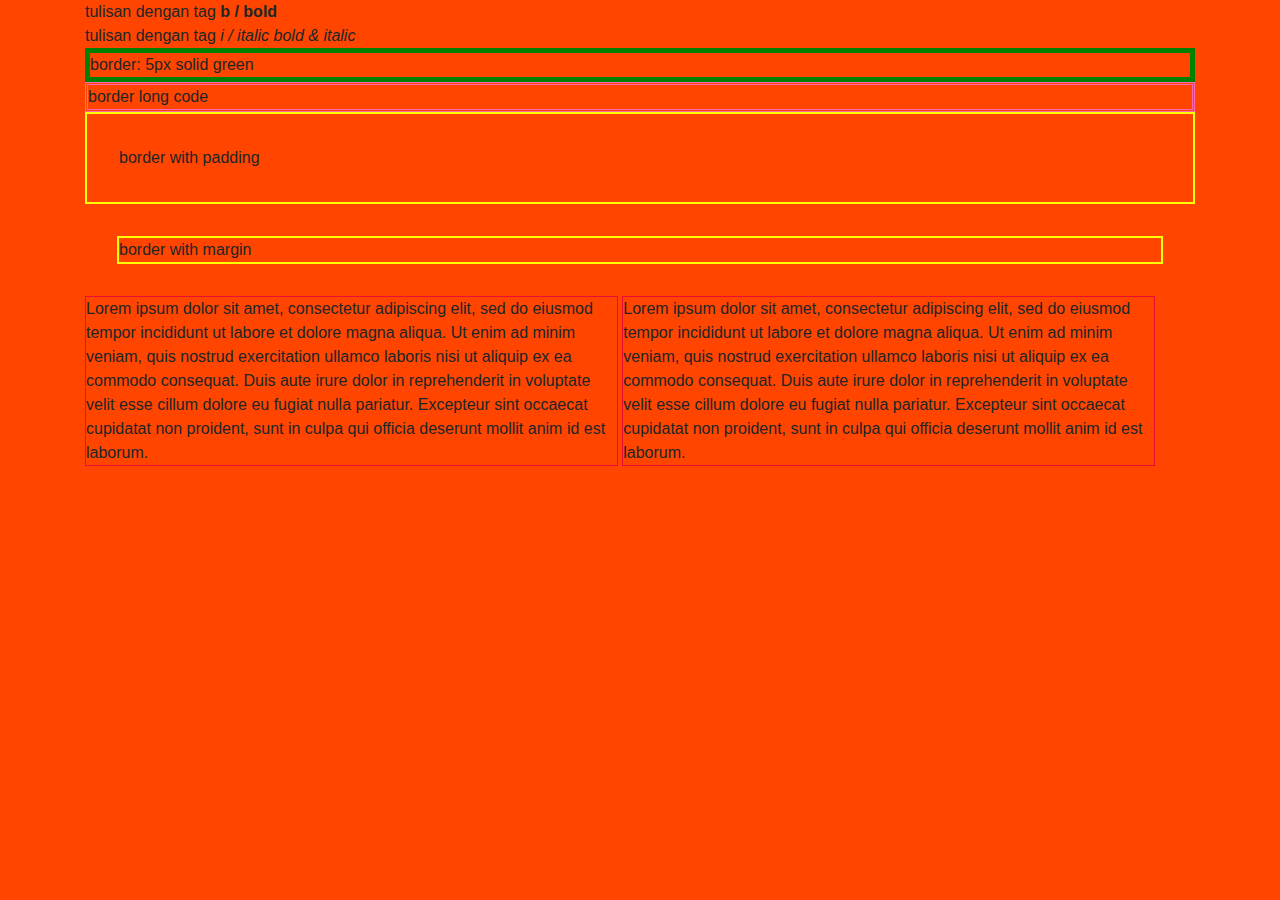
<file: index.html>
<!DOCTYPE html>
<html lang="en">
<head>
    <meta charset="UTF-8">
    <meta name="viewport" content="width=device-width, initial-scale=1.0">
    <meta http-equiv="X-UA-Compatible" content="ie=edge">
    <title>week_13</title>

    <!-- external link -->
    <link rel="stylesheet" href="https://stackpath.bootstrapcdn.com/bootstrap/4.3.1/css/bootstrap.min.css" integrity="sha384-ggOyR0iXCbMQv3Xipma34MD+dH/1fQ784/j6cY/iJTQUOhcWr7x9JvoRxT2MZw1T" crossorigin="anonymous">

    <!-- di bawah ini adalah contoh internal CSS -->

    <style>
       h1{
           color:orangered
       }    
    </style>  


</head>
<!-- contoh inline CSS -->
<body style="background-color: orangered">  
    <div class="container">
        tulisan dengan tag <b> b / bold </b>
        <br>
        <!-- br adalah break line, buat baris baru -->
        tulisan dengan tag <i> i / italic </i

            contoh kombinasi <b><i> bold & italic </i></b>
            <br>

            <div style="border: 5px solid green" >
                border: 5px solid green
             </div>
   
            <div style="
                border-color:hotpink;
                border-style: double; 
                border-width: 5px
                 font-size: 2em;"
            >        
                border long code    
            </div> 
            
            <div style="border:2px solid yellow; padding: 2em;">
            border with padding
            </div>

            <div style="border:2px solid yellow; margin: 2em;">
            border with margin
            </div>


            <div style="
                 width:48%;
                 display:inline-block;
                 border: 1px solid rgb(233, 14, 51);
                 padding: lem;
                 ">
                 Lorem ipsum dolor sit amet, consectetur adipiscing elit, sed do eiusmod tempor incididunt ut labore et dolore magna aliqua. Ut enim ad minim veniam, quis nostrud exercitation ullamco laboris nisi ut aliquip ex ea commodo consequat. Duis aute irure dolor in reprehenderit in voluptate velit esse cillum dolore eu fugiat nulla pariatur. Excepteur sint occaecat cupidatat non proident, sunt in culpa qui officia deserunt mollit anim id est laborum.
            </div>

            <div style="
                 width:48%;
                 display:inline-block;
                 border: 1px solid rgb(236, 11, 48);
                 padding: lem;
                 ">
                 Lorem ipsum dolor sit amet, consectetur adipiscing elit, sed do eiusmod tempor incididunt ut labore et dolore magna aliqua. Ut enim ad minim veniam, quis nostrud exercitation ullamco laboris nisi ut aliquip ex ea commodo consequat. Duis aute irure dolor in reprehenderit in voluptate velit esse cillum dolore eu fugiat nulla pariatur. Excepteur sint occaecat cupidatat non proident, sunt in culpa qui officia deserunt mollit anim id est laborum.
            </div>
</body>
</html>
</file>
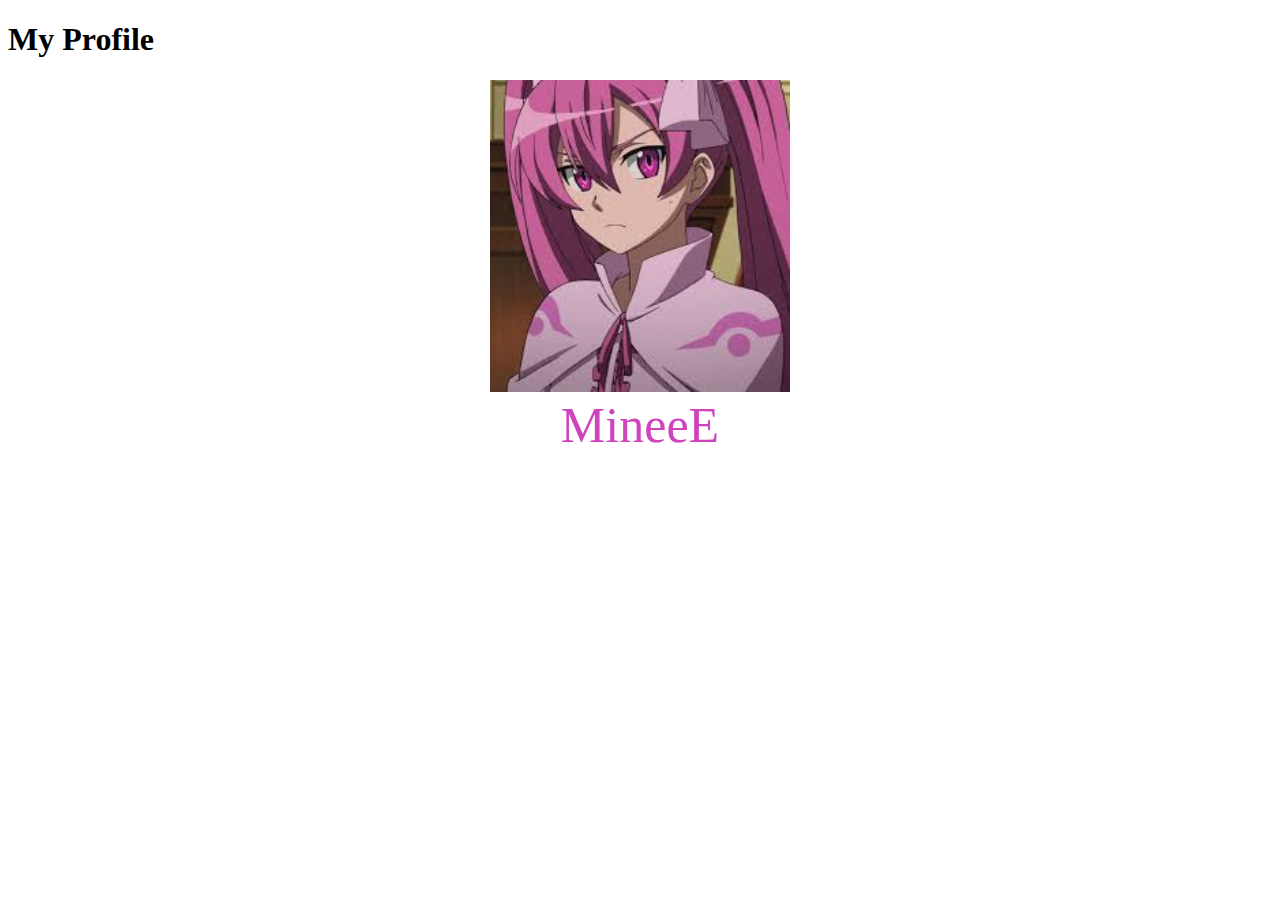
<file: week_04/index.html>
<!DOCTYPE html>
<html lang="en">
<head>
    <title>Davito Alfayed's Website</title>

    <link rel="stylesheet" href="style.css">

</head>
<body>
        <h1>My Profile</h1>
       
        <div class="myphoto">
                <img  src="downloadminE.jpg" alt="">

        </div>
        <div class="myname">MineeE</div>
</body>
</html>
</file>
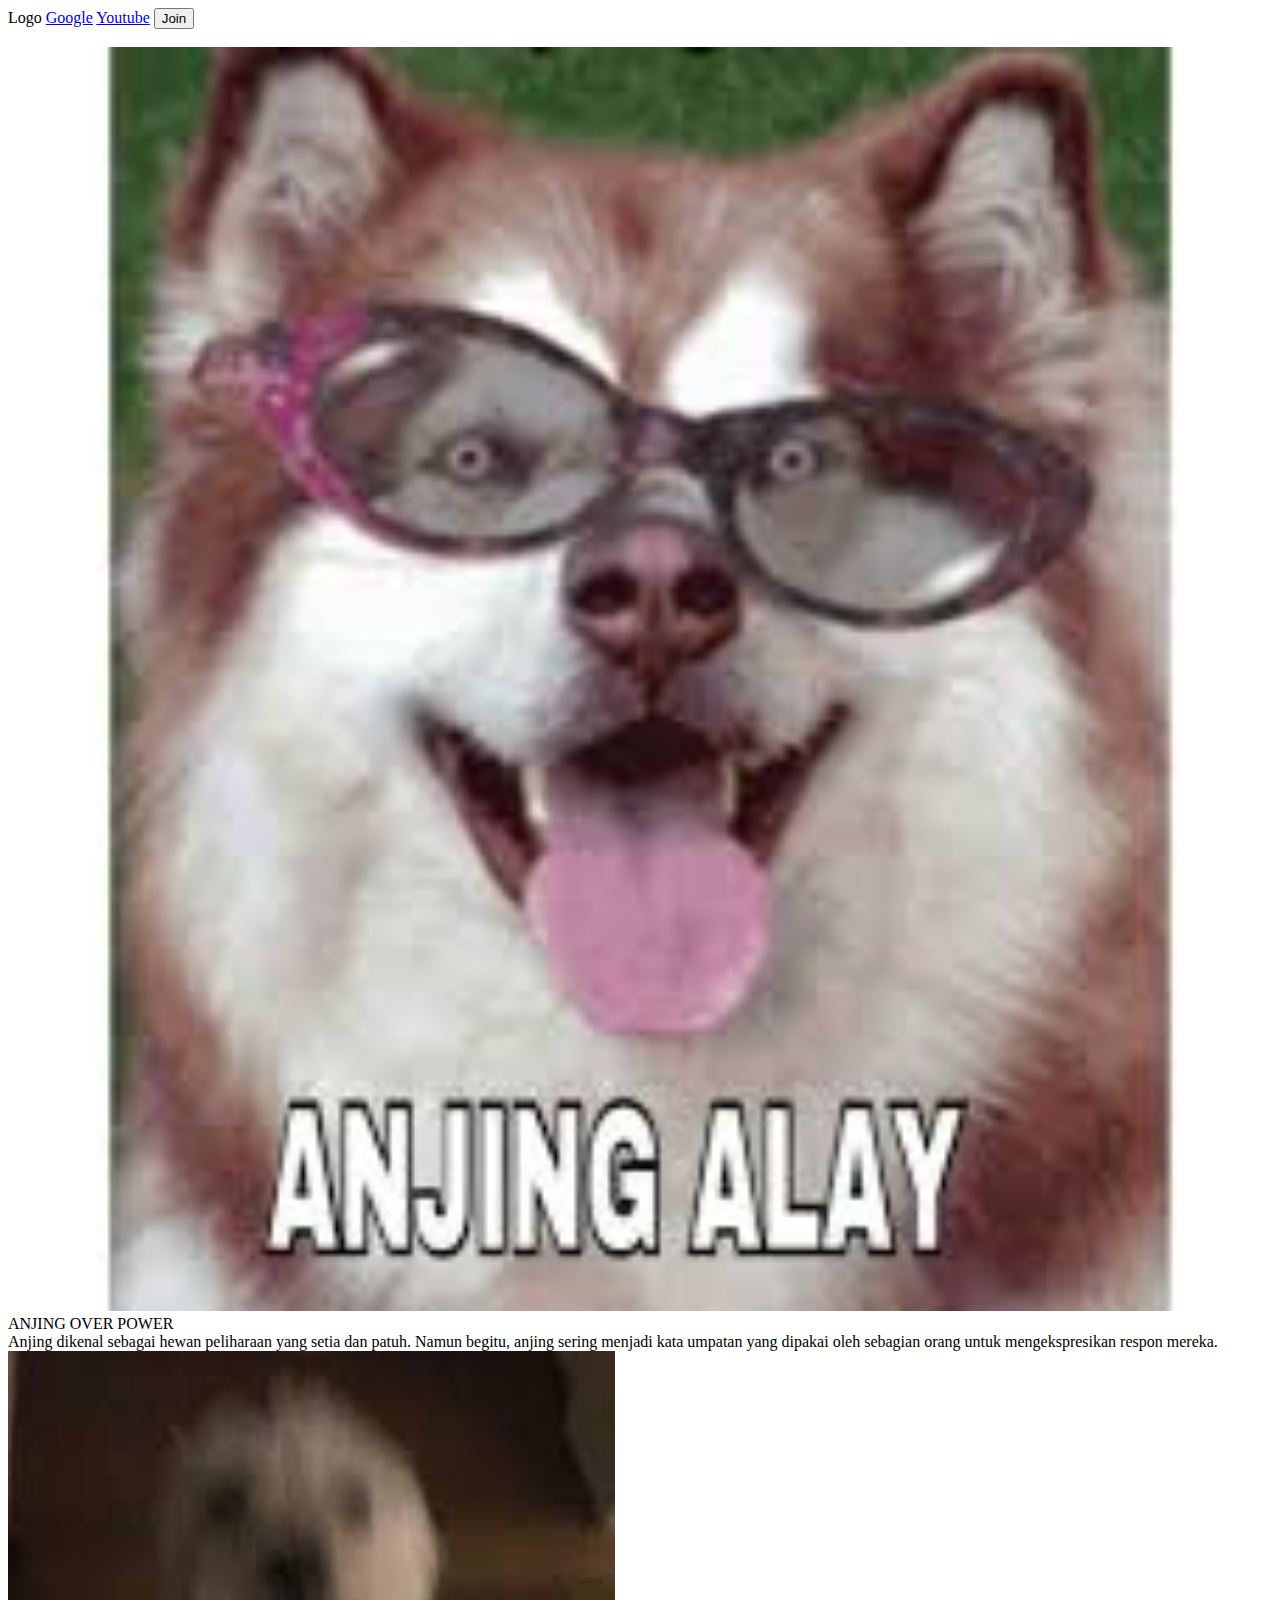
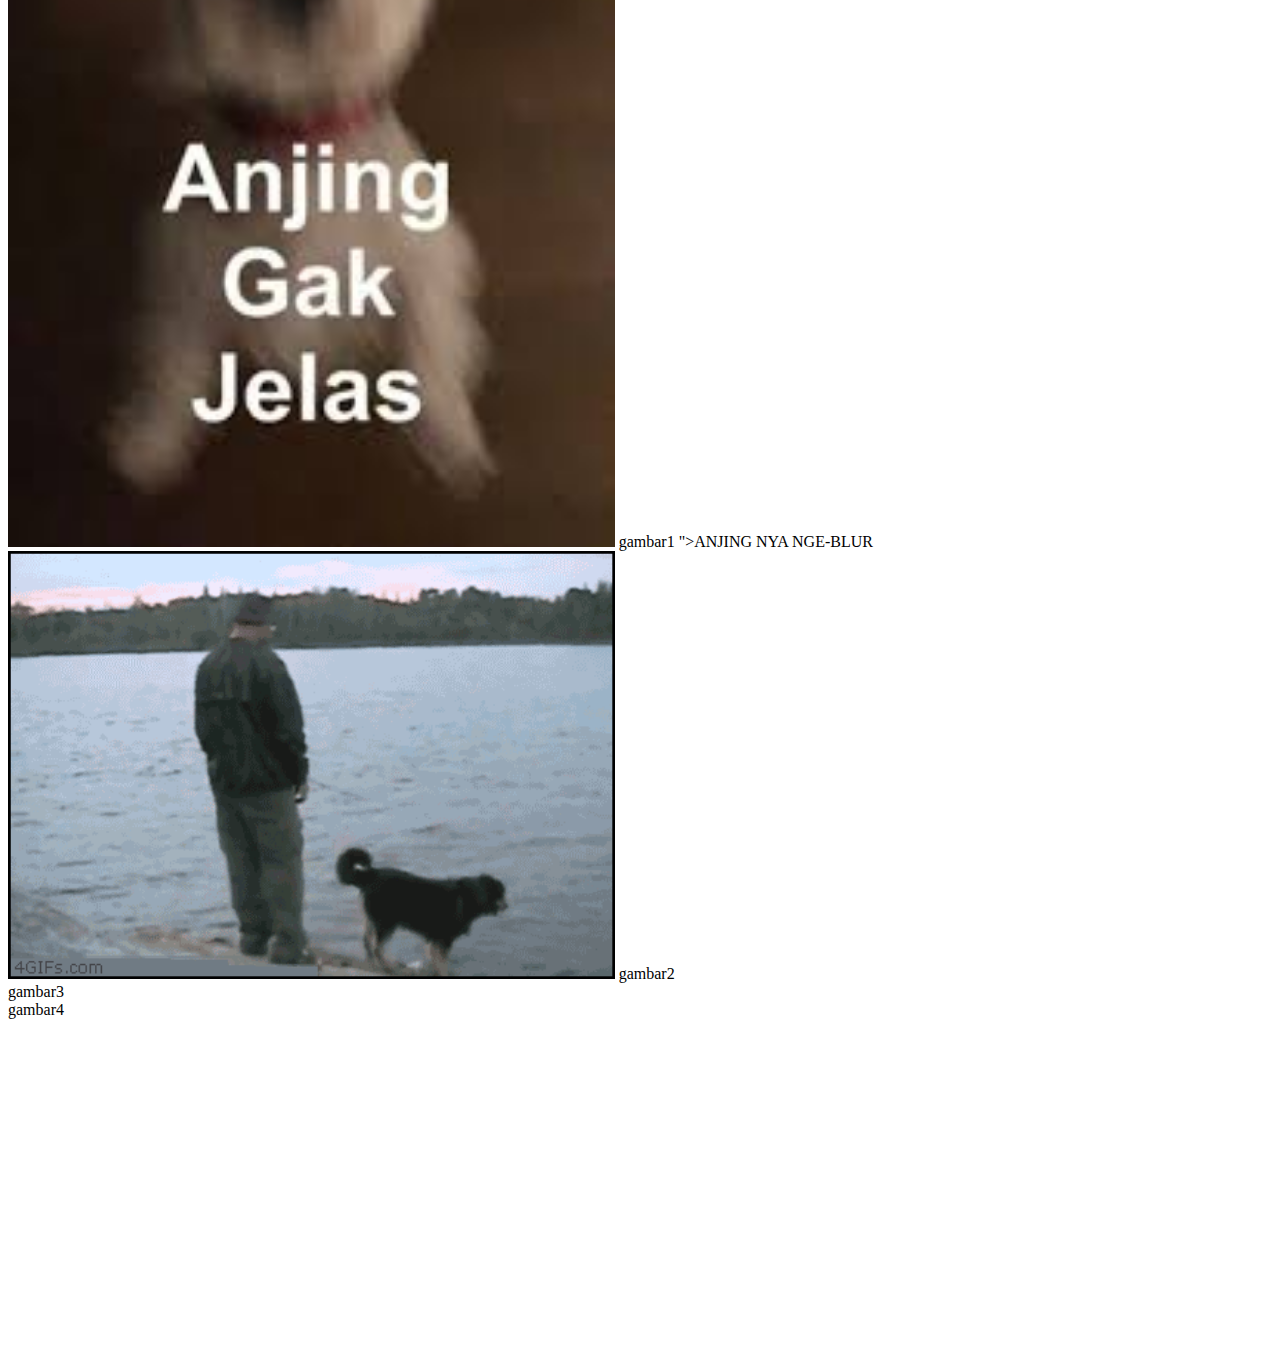
<file: week_06/index.html>
<!DOCTYPE html>
<html lang="en">

<head>
    <meta charset="UTF-8">
    <meta name="viewport" content="width=device-width, initial-scale=1.0">
    <meta http-equiv="X-UA-Compatible" content="ie=edge">
    <link href="https://fonts.googleapis.com/css?family=Handlee&display=swap" rel="stylesheet">

    <title>Anjing Alay</title>
</head>

<body>
    <div class="gallery">
        Logo
        <a href="www.google.com">Google</a>
        <a href="www.youtube.com">Youtube</a>
        <button>Join</button>
    </div>
    <div style="width:100%;display: inline-block;
font: size 2em;
font-family: 'Handlee', cursive;">

    </div>


    <div class="gallery">
        <div style=""></div>
            <img src="./anj1ng gauk gauk.jpg" style="width:100%">
            <div style=>ANJING OVER POWER </div>
            <div style=> Anjing dikenal sebagai hewan peliharaan yang setia dan patuh.
                Namun begitu, anjing sering menjadi kata umpatan yang dipakai oleh sebagian orang untuk mengekspresikan
                respon mereka.</div>


            <div>
                <div>
                    <img style="width:  48%" src="./images/gak jelas.jpg">
                    gambar1
                ">ANJING NYA NGE-BLUR</div>

            </div>
            <div>
                <img style="width:  48%" src="./images/gif guguk.gif" <div> gambar2 </div>
        </div style="
                  text-align: center;
                  font-weight: bolder;
                  font-size: 2em  
        "></div>


        <div>
            <div>gambar3</div>
            <div>gambar4</div>
        </div>
        <iframe width="560" height="315" src="https://www.youtube.com/embed/NJoLlieVkZE" frameborder="0"
            allow="accelerometer; autoplay; encrypted-media; gyroscope; picture-in-picture" allowfullscreen></iframe>



</body>

</html>
</file>
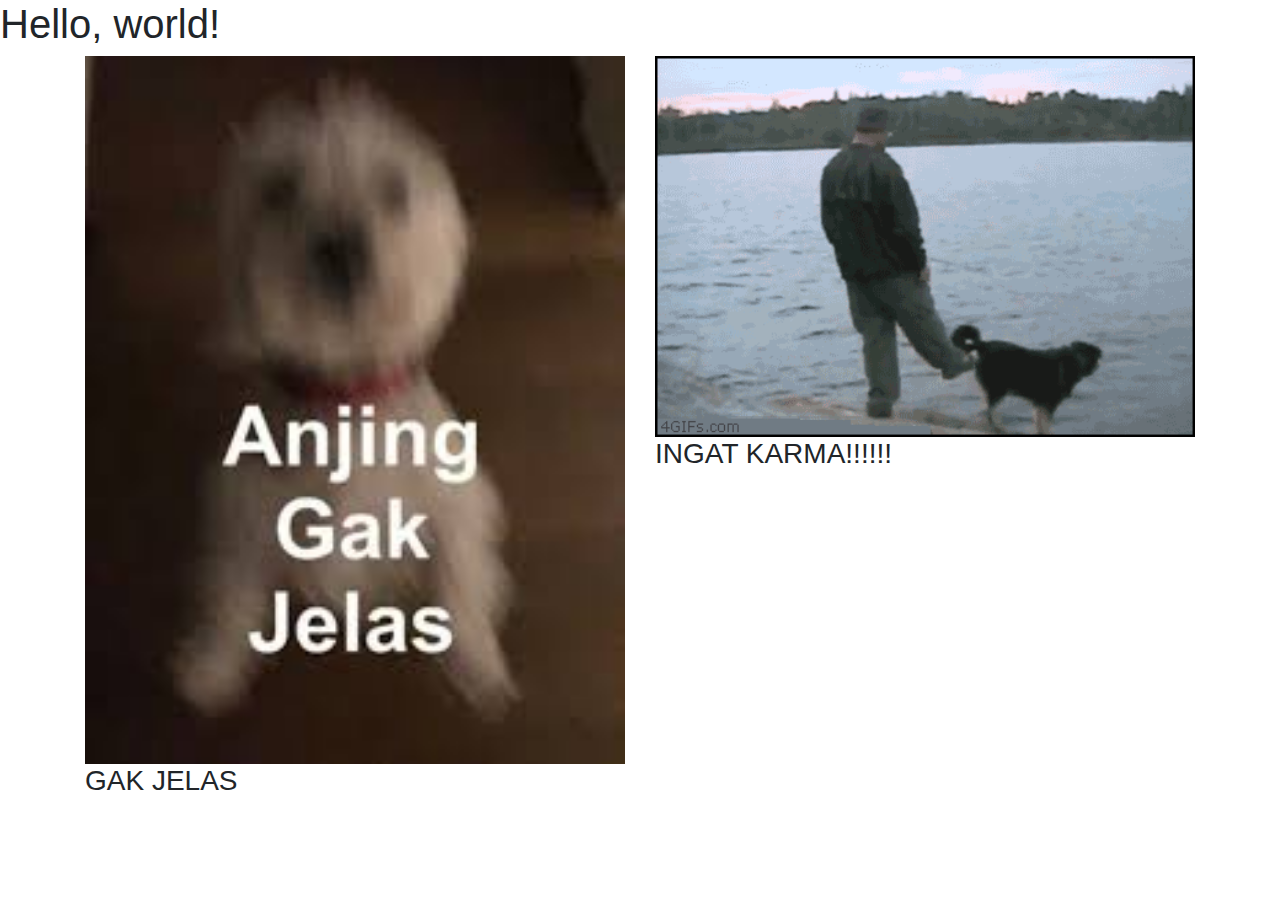
<file: week_10/index.html>
<!doctype html>
<html lang="en">
  <head>
    <!-- Required meta tags -->
    <meta charset="utf-8">
    <meta name="viewport" content="width=device-width, initial-scale=1, shrink-to-fit=no">

    <!-- Bootstrap CSS -->
    <link rel="stylesheet" href="https://stackpath.bootstrapcdn.com/bootstrap/4.3.1/css/bootstrap.min.css" integrity="sha384-ggOyR0iXCbMQv3Xipma34MD+dH/1fQ784/j6cY/iJTQUOhcWr7x9JvoRxT2MZw1T" crossorigin="anonymous">

    <title>Hello, world!</title>
  </head>
  <body>
    <h1>Hello, world!</h1>

    <div class="container">
    <div class="row">
    <div class="col-md-6">
       <img src="images/gak jelas.jpg" alt="" class="w-100"> 
       <h3>GAK JELAS</h3>      
</div>
<div class="col-md-6">
    <img src="images/gif guguk.gif" alt="" class="w-100">
    <h3>INGAT KARMA!!!!!!</h3>


    </div>




    </div>

    <!-- Optional JavaScript -->
    <!-- jQuery first, then Popper.js, then Bootstrap JS -->
    <script src="https://code.jquery.com/jquery-3.3.1.slim.min.js" integrity="sha384-q8i/X+965DzO0rT7abK41JStQIAqVgRVzpbzo5smXKp4YfRvH+8abtTE1Pi6jizo" crossorigin="anonymous"></script>
    <script src="https://cdnjs.cloudflare.com/ajax/libs/popper.js/1.14.7/umd/popper.min.js" integrity="sha384-UO2eT0CpHqdSJQ6hJty5KVphtPhzWj9WO1clHTMGa3JDZwrnQq4sF86dIHNDz0W1" crossorigin="anonymous"></script>
    <script src="https://stackpath.bootstrapcdn.com/bootstrap/4.3.1/js/bootstrap.min.js" integrity="sha384-JjSmVgyd0p3pXB1rRibZUAYoIIy6OrQ6VrjIEaFf/nJGzIxFDsf4x0xIM+B07jRM" crossorigin="anonymous"></script>
  </body>
</html>
</file>
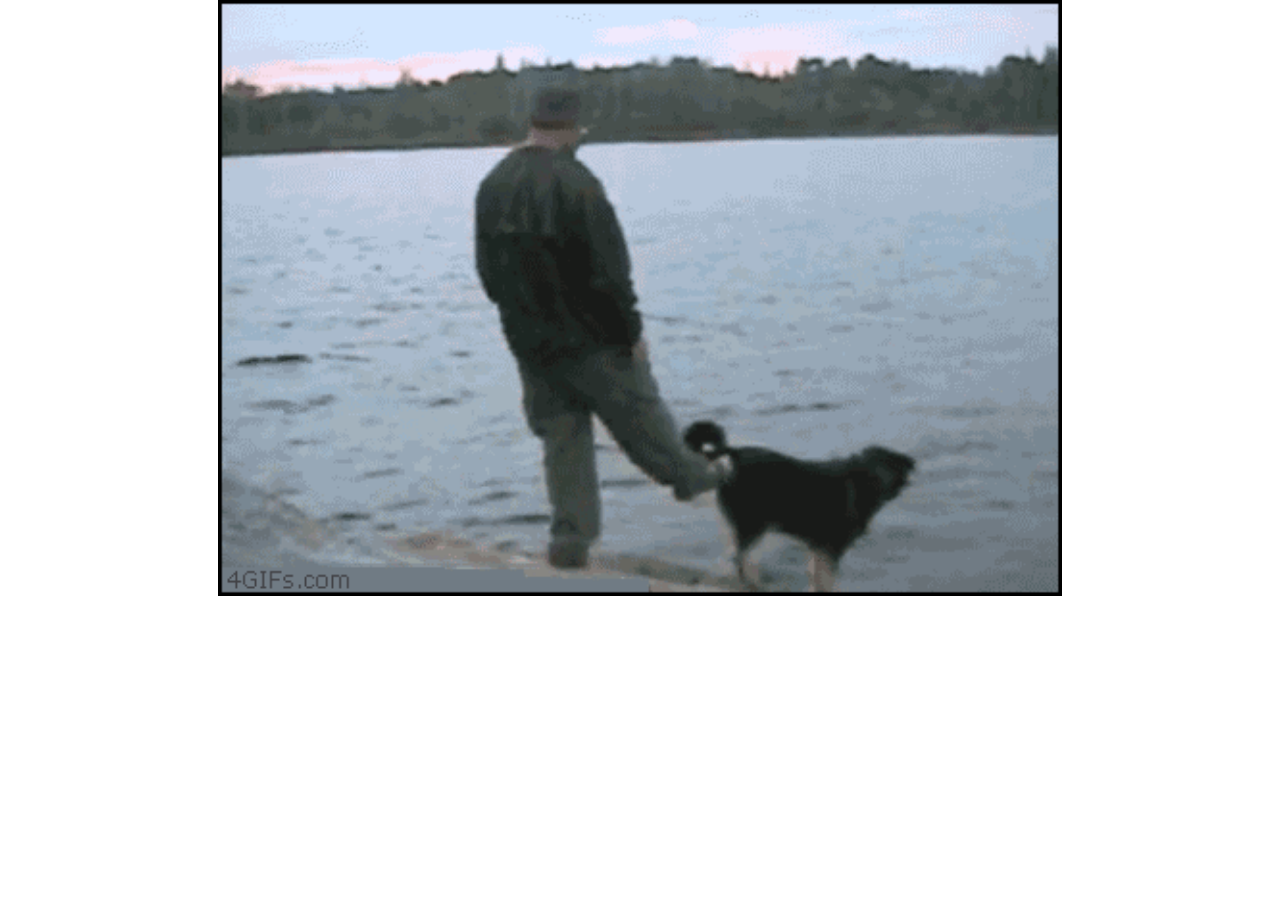
<file: week_10/carousel.html>
<!doctype html>
<html lang="en">

<head>
    <!-- Required meta tags -->
    <meta charset="utf-8">
    <meta name="viewport" content="width=device-width, initial-scale=1, shrink-to-fit=no">

    <!-- Bootstrap CSS -->
    <link rel="stylesheet" href="https://stackpath.bootstrapcdn.com/bootstrap/4.3.1/css/bootstrap.min.css"
        integrity="sha384-ggOyR0iXCbMQv3Xipma34MD+dH/1fQ784/j6cY/iJTQUOhcWr7x9JvoRxT2MZw1T" crossorigin="anonymous">

    <title>Hello, world!</title>
</head>

<body>

    <div class=comtainer">

        <div class="row justify-content-center">

            <div class="col-sm-8">




                <div id="carouselExampleSlidesOnly" class="carousel slide" data-ride="carousel">
                    <div class="carousel-inner">
                        <div class="carousel-item active">
                            <img src="images/gif guguk.gif" class="d-block w-100" alt="...">
                        </div>
                        <div class="carousel-item">
                            <img src="images/gak jelas.jpg" class="d-block w-100" alt="...">
                        </div>
                        <div class="carousel-item">
                            <img src="images/gif guguk.gif" class="d-block w-100" alt="...">
                        </div>
                        <div class="carousel-item">
                            <img src="images/gif guguk.gif" class="d-block w-100" alt="...">

                        </div </div> <!-- Optional JavaScript -->
                        <!-- jQuery first, then Popper.js, then Bootstrap JS -->
                        <script src="https://code.jquery.com/jquery-3.3.1.slim.min.js"
                            integrity="sha384-q8i/X+965DzO0rT7abK41JStQIAqVgRVzpbzo5smXKp4YfRvH+8abtTE1Pi6jizo"
                            crossorigin="anonymous">
                        </script>
                        <script src="https://cdnjs.cloudflare.com/ajax/libs/popper.js/1.14.7/umd/popper.min.js"
                            integrity="sha384-UO2eT0CpHqdSJQ6hJty5KVphtPhzWj9WO1clHTMGa3JDZwrnQq4sF86dIHNDz0W1"
                            crossorigin="anonymous">
                        </script>
                        <script src="https://stackpath.bootstrapcdn.com/bootstrap/4.3.1/js/bootstrap.min.js"
                            integrity="sha384-JjSmVgyd0p3pXB1rRibZUAYoIIy6OrQ6VrjIEaFf/nJGzIxFDsf4x0xIM+B07jRM"
                            crossorigin="anonymous">
                        </script>
</body>

</html>
</file>
<file: week_04/style.css>
.myphoto {
        text-align: center;
    }
.myphoto  img{
    width: 300px;
}
.myname{
        color: rgb(207, 67, 189);
        font-size: 50px;
        text-align: center;
}
</file>
